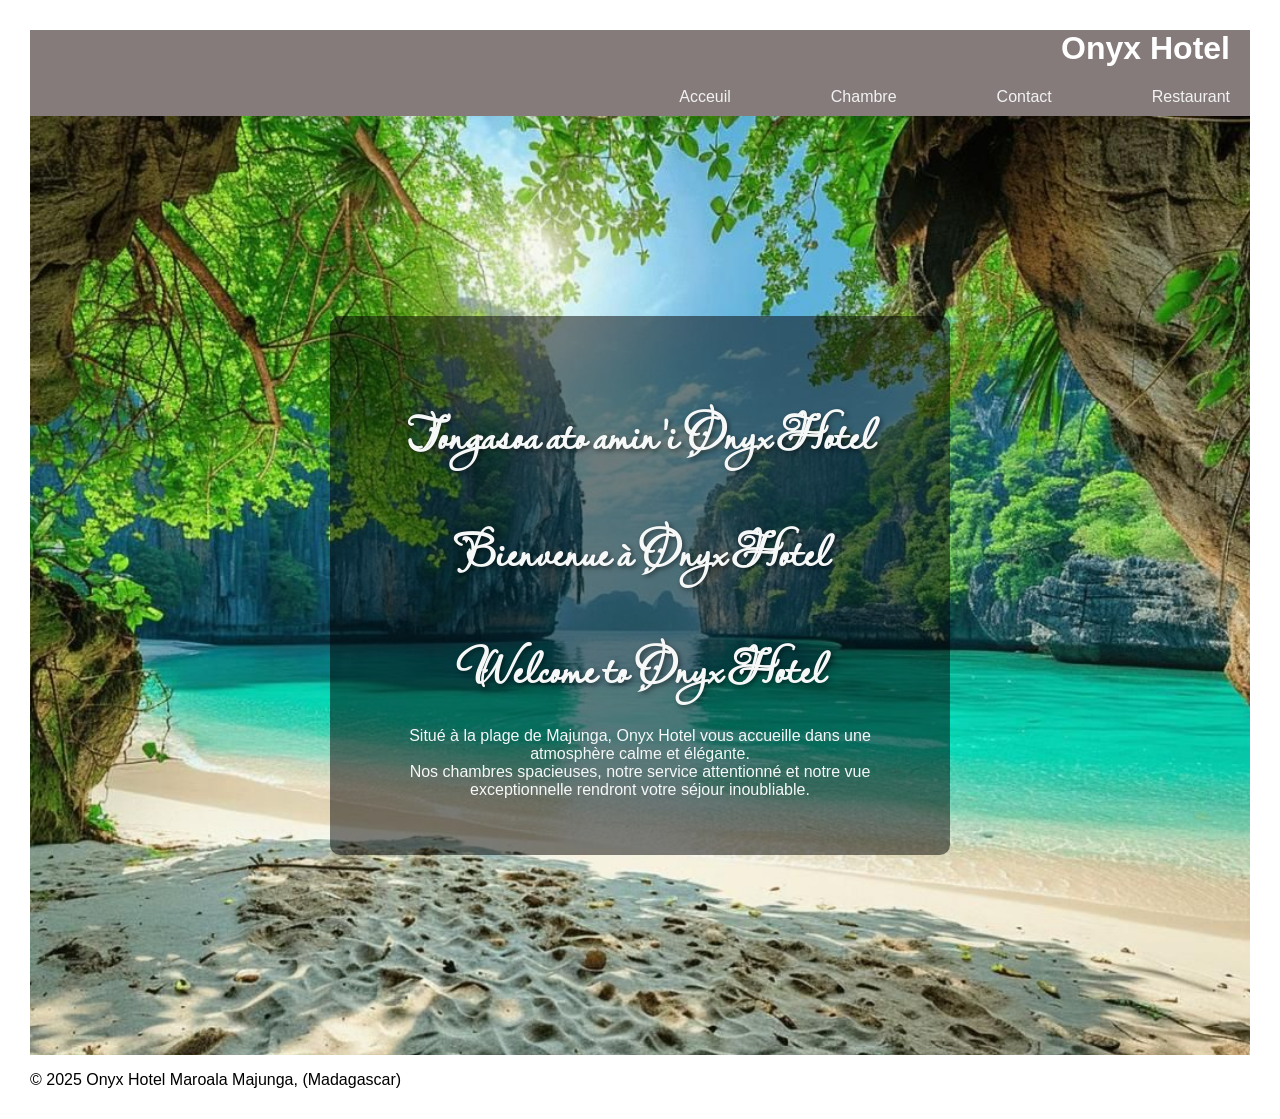
<file: index.html>
<!DOCTYPE html>
<html lang="en">
    <head>
        <meta charset="UTF-8">
        <meta name="viewport" content="width=device-width, initial-scale=1.0">
        <title>Acceuil</title>
        <link href="style/style.css" rel="stylesheet">
    </head>
<body>
   <header>
        <h1>Onyx Hotel</h1>
            <nav>
                <a href="acceuil.html">Acceuil</a>
                <a href="chambre.html">Chambre</a>
                <a href="contact.html">Contact</a>
                <a href="resto.html">Restaurant</a>
            </nav>
        
   </header> 
   
   <main>
        <section id="acceuil">
            <div class="overlay">

                <h2>Tongasoa ato amin'i Onyx Hotel</h2>
                <h2>Bienvenue à Onyx Hotel</h2>
                <h2>Welcome to Onyx Hotel</h2>
                    <p>

                     Situé à la plage de Majunga, Onyx Hotel vous accueille dans une atmosphère calme et élégante.<br>
                     Nos chambres spacieuses, notre service attentionné et notre vue exceptionnelle rendront votre séjour inoubliable.
                      
                    </p>
                    

            </div>
          
        </section>
   </main>

   <footer>

    <p>&copy; 2025 Onyx Hotel Maroala Majunga, (Madagascar) </p>

  </footer>
</body>
</html>
</file>
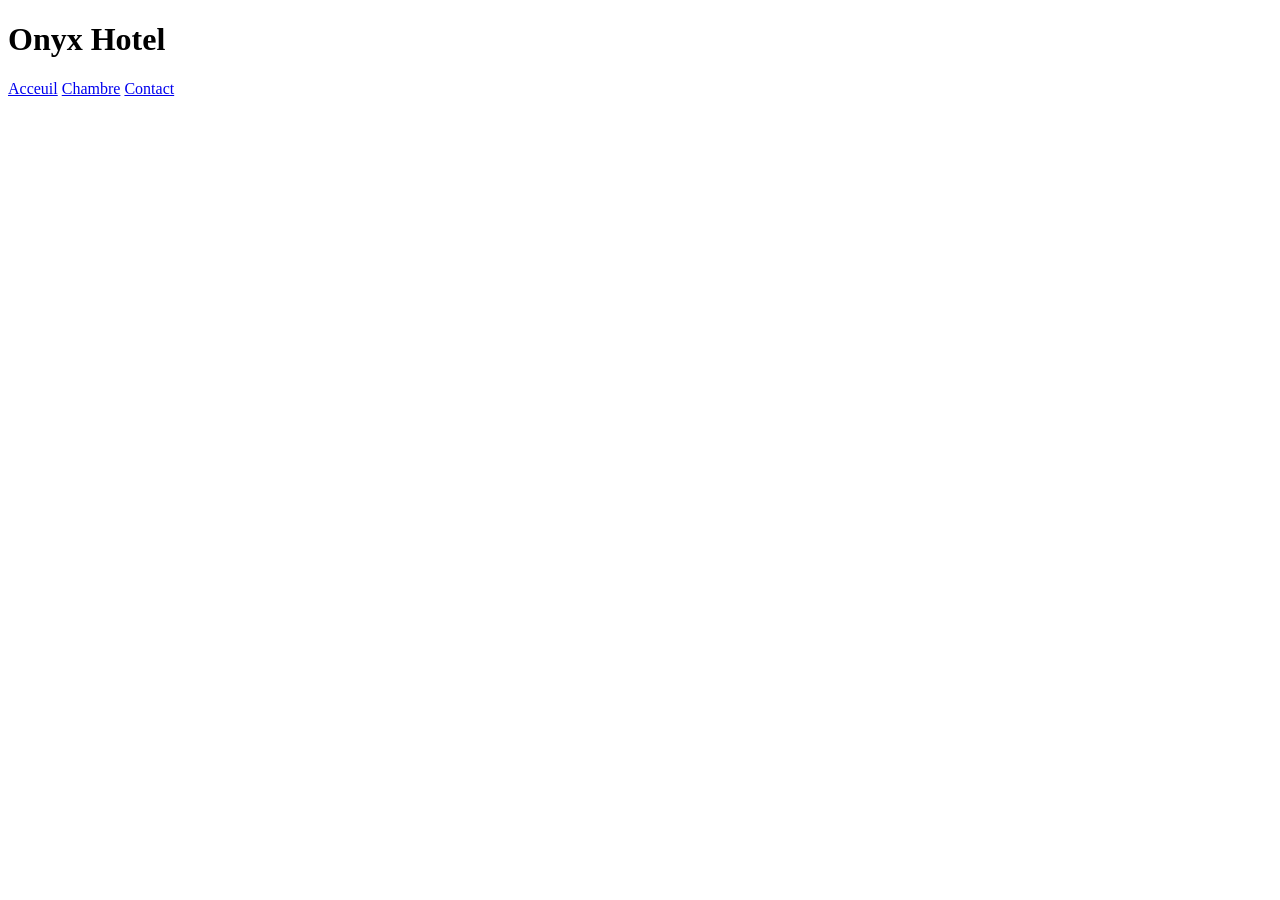
<file: contact.html>
<!DOCTYPE html>
<html lang="en">
<head>
    <meta charset="UTF-8">
    <meta name="viewport" content="width=device-width, initial-scale=1.0">
    <title>Contact</title>
</head>
<body>
    <header>
        <h1>Onyx Hotel</h1>
            <nav>
                <a href="acceuil.html">Acceuil</a>
                <a href="chambre.html">Chambre</a>
                <a href="contact.html">Contact</a>
            </nav>
        
    </header>
    <script src="./js/onyx.js"></script>
</body>
</html>
</file>
<file: style/style.css>
@font-face {
    font-family: "LavishlyYours";
    src : url("../font/LavishlyYours-Regular.ttf")
}

body{
    font-family: 'Lucida Sans', 'Lucida Sans Regular', 'Lucida Grande', 'Lucida Sans Unicode', Geneva, Verdana, sans-serif;
    margin: 30px;
    
}

/* .h1{
    text-align: left;
} */

.h2{
   // font-size: 16px;
    
}

h2{
    font-family:"LavishlyYours" ;
}

header{

    background-color: rgb(133, 123, 123);
    color: white;
    text-align: right;
    padding-bottom: 10px;
    padding-right: 20px;
}

nav{

    margin-top: 10px;
    display: flex;
    justify-content: flex-end;
    gap: 100px;

}

nav a{

    color: rgb(242, 242, 242);
    text-decoration: none;
    display: flex;
    gap: 100px;
    font-weight: lighter;

}

nav a.active, nav a:hover{

    text-decoration: underline;

}

#acceuil{
    background: url("../image/plage1.jpg")center/cover no-repeat;
    color:rgb(246, 248, 248);
    text-align: center;
    padding: 200px 300px;
    display: inline-block;
}

#acceuil .overlay{
    background: rgba(0,0,0,0.5);
    padding: 40px;
    border-radius: 10px;
    display: inline-block;
}
#acceuil h2{
    font-size: 48px;
    text-shadow: 2px 2px 5px rgba(0,0,0,0.5);
    margin-bottom: 20px;
}
</file>
